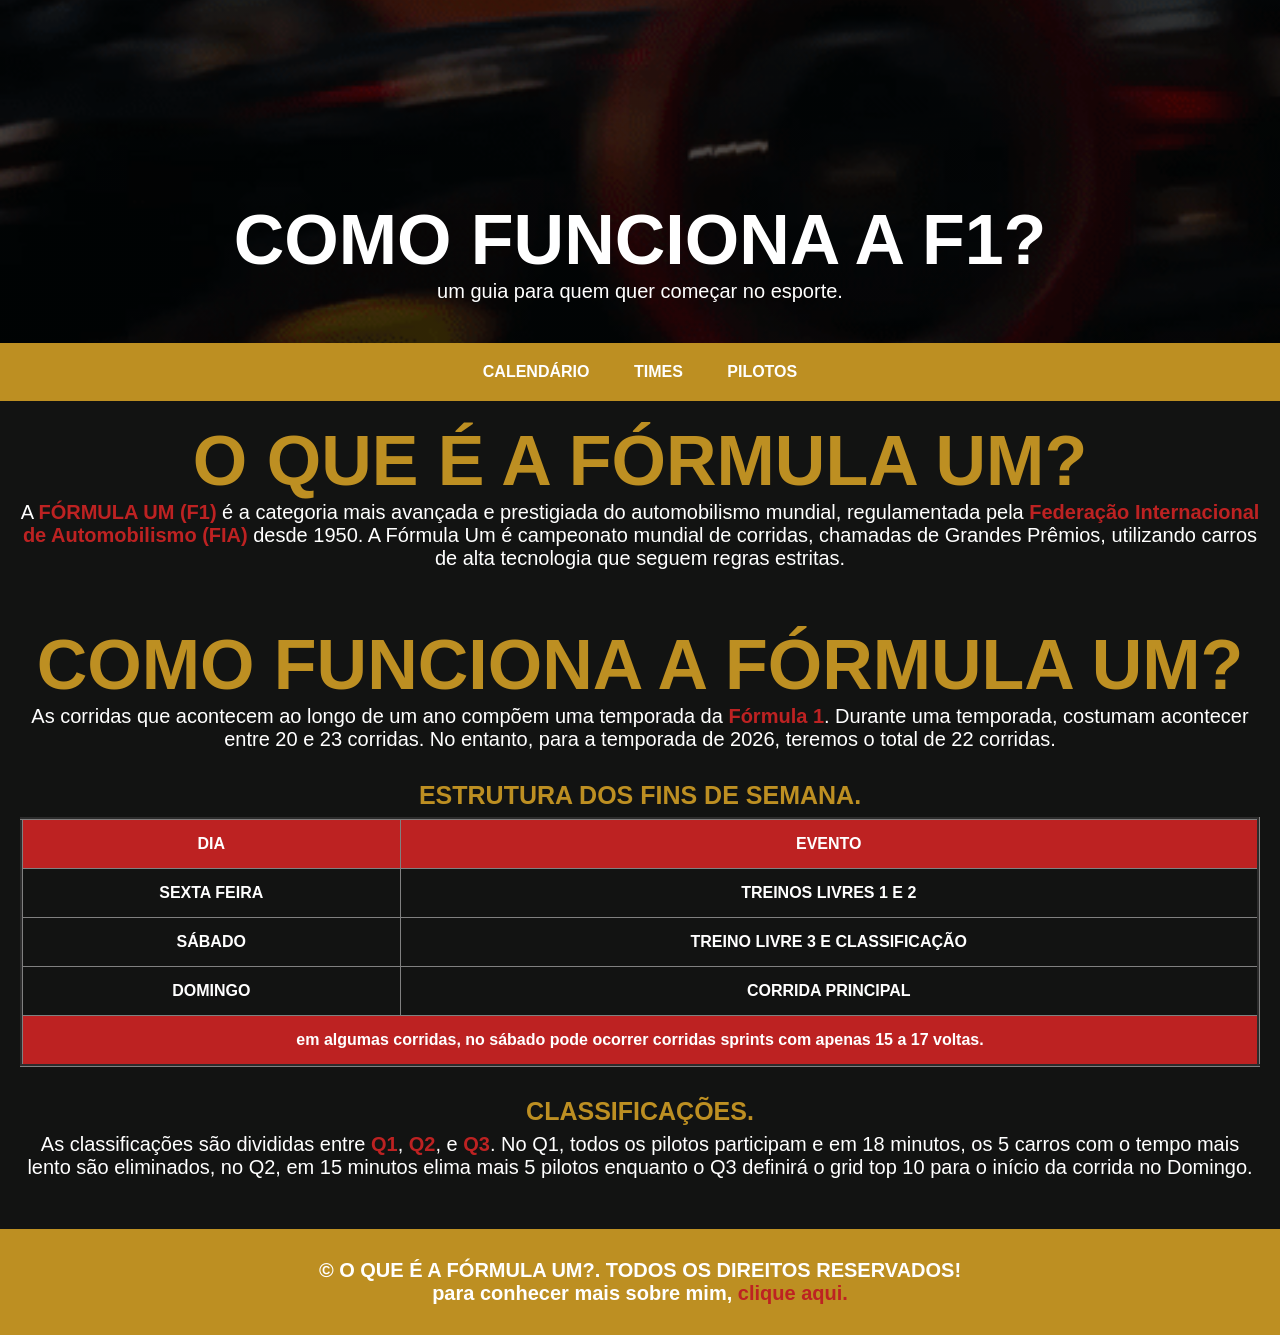
<file: index.html>
<!DOCTYPE html>
<html lang="pt-br">
<head>
    <meta charset="UTF-8">
    <meta name="viewport" content="width=device-width, initial-scale=1.0">
    <title>Como funciona a F1?</title>
    <link rel="shortcut icon" href="./img/favicon.ico" type="image/x-icon">
    <link rel="stylesheet" href="./styles/style.css">
</head>
<body>
    <header class="cabecalho">
        <h1>
            <a href="index.html" class="titulo-reset">COMO FUNCIONA A F1?</a>
        </h1>
        <p>um guia para quem quer começar no esporte.</p>
        <div class="cabecalho-menu">
            <nav class="menu">
                <a href="calendario.html">CALENDÁRIO</a> 
                <a href="times.html">TIMES</a>
                <a href="pilotos.html">PILOTOS</a>
            </nav>
        </div>
    </header>
    <main class="container">
        <section class="secao">
            <h1 class="titulo-1">O QUE É A FÓRMULA UM?</h1>
            <p>A <strong class="cor">FÓRMULA UM (F1)</strong> é a categoria mais avançada e prestigiada do automobilismo mundial, regulamentada pela <strong class="cor">Federação Internacional de Automobilismo (FIA)</strong> desde 1950. A Fórmula Um é campeonato mundial de corridas, chamadas de 
            Grandes Prêmios, utilizando carros de alta tecnologia que seguem regras estritas.</p>
        </section>
        <h1 class="titulo-2">COMO FUNCIONA A FÓRMULA UM?</h1>
        <p>As corridas que acontecem ao longo de um ano compõem uma temporada da <strong class="cor">Fórmula 1</strong>. Durante uma temporada, costumam acontecer entre 20 e 23 corridas. No entanto, para a temporada de 2026, teremos o total de 22 corridas.</p>

        <h2 class="tabela">ESTRUTURA DOS FINS DE SEMANA.</h2>
        <table border="3">
            <thead>
                <tr>
                    <td class="titulo-t">DIA</td>
                    <td class="titulo-t">EVENTO</td>
                </tr>
            </thead>
            <tbody>
                <tr>
                    <td>SEXTA FEIRA</td>
                    <td>TREINOS LIVRES 1 E 2</td>
                </tr>
                <tr>
                    <td>SÁBADO</td>
                    <td>TREINO LIVRE 3 E CLASSIFICAÇÃO</td>
                </tr>
                <tr>
                    <td>DOMINGO</td>
                    <td>CORRIDA PRINCIPAL</td>
                </tr>
                <tr>
            </tbody>
            <tfoot>
                <tr>
                    <td colspan="2">em algumas corridas, no sábado pode ocorrer corridas sprints com apenas 15 a 17 voltas.</td>
                </tr>
            </tfoot>
        </table>
        <h2 class="subtitulo">CLASSIFICAÇÕES.</h2>
        <p>As classificações são divididas entre <strong class="cor">Q1</strong>, <strong class="cor">Q2</strong>, e <strong class="cor">Q3</strong>. No Q1, todos os pilotos participam e em 18 minutos, os 5 carros com o tempo mais lento são eliminados, no Q2, em 15 minutos elima mais 5 pilotos enquanto o Q3 definirá o grid top 10 para o início da corrida no Domingo.</p>
    </main>
    <footer class="rodape">
        <p class="rodape-p">&copy O QUE É A FÓRMULA UM?. TODOS OS DIREITOS RESERVADOS!</p>
        <p class="rodape-p">para conhecer mais sobre mim, <a href="https://wsplinoo.github.io/Portfolio/" class="link-rodape" target="_blank">clique aqui.</a></p>
    </footer>
</body>
</html>
</file>
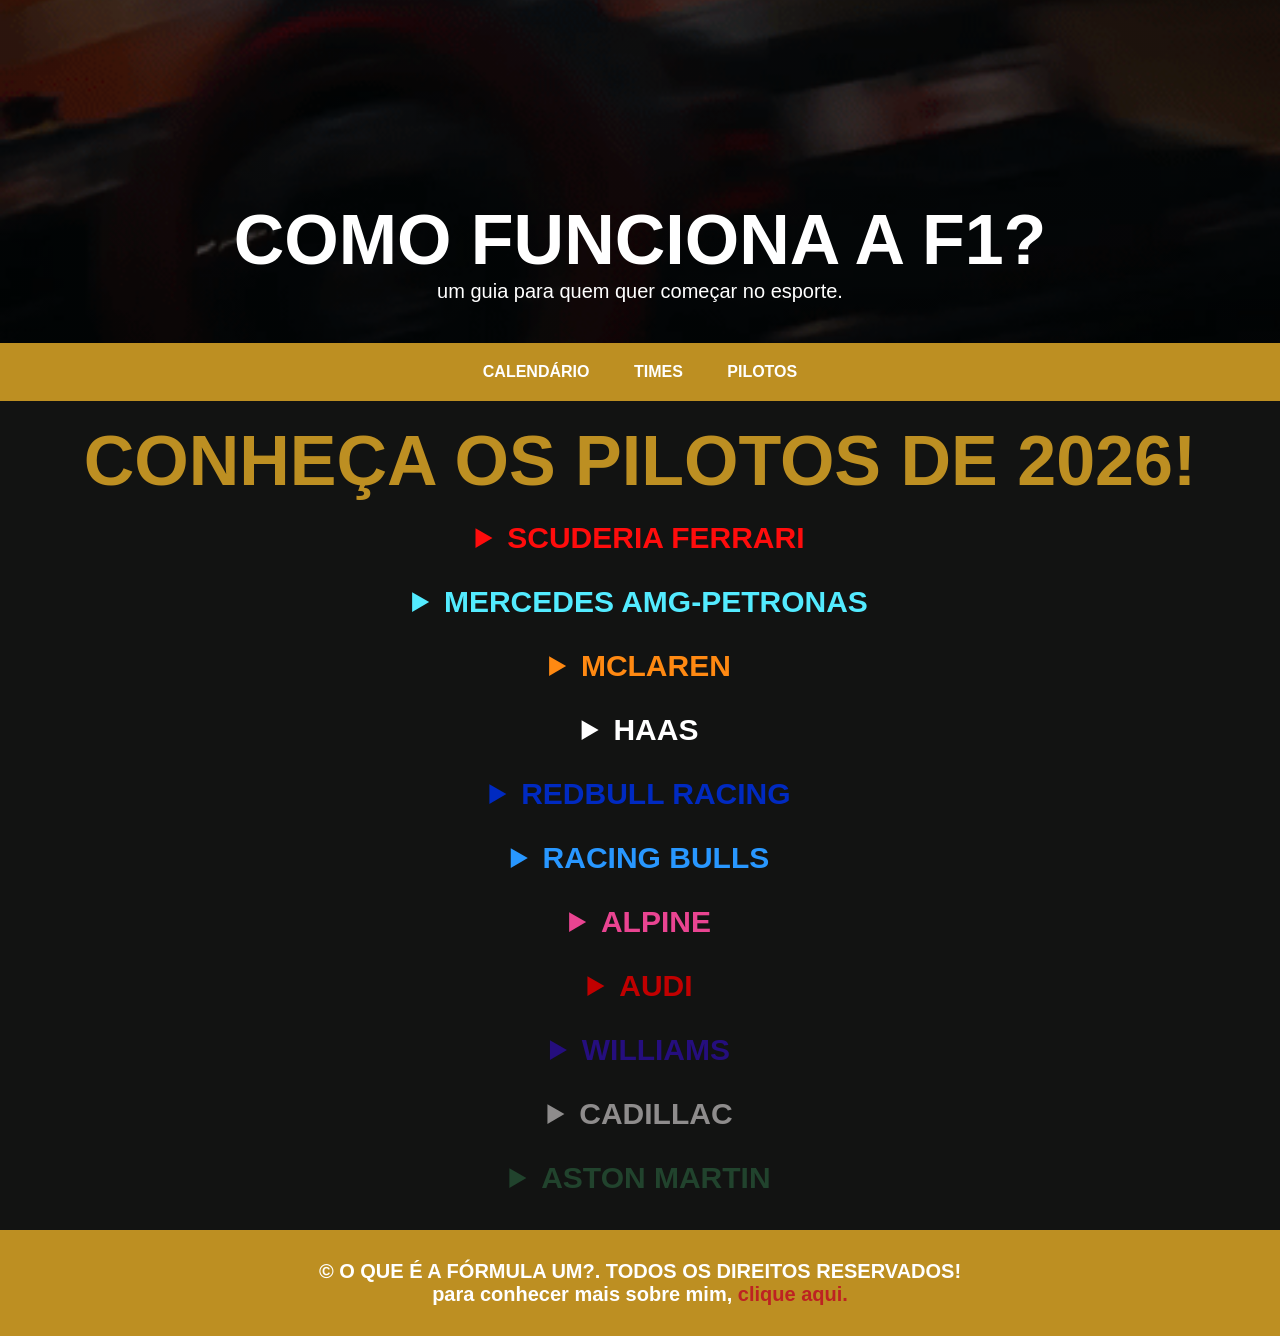
<file: pilotos.html>
<!DOCTYPE html>
<html lang="pt-br">
<head>
    <meta charset="UTF-8">
    <meta name="viewport" content="width=device-width, initial-scale=1.0">
    <title>Como funciona a F1?</title>
    <link rel="shortcut icon" href="./img/favicon.ico" type="image/x-icon">
    <link rel="stylesheet" href="./styles/stylePilotos.css">
</head>
<body>
    <header class="cabecalho">
        <h1>
            <a href="index.html" class="titulo-reset">COMO FUNCIONA A F1?</a>
        </h1>
        <p>um guia para quem quer começar no esporte.</p>
        <div class="cabecalho-menu">
            <nav class="menu">
                <a href="calendario.html">CALENDÁRIO</a> 
                <a href="times.html">TIMES</a>
                <a href="pilotos.html">PILOTOS</a>
            </nav>
        </div>
    </header>
    <main class="container">
        <h1>CONHEÇA OS PILOTOS DE 2026!</h1>
            <details>
                <summary class="ferrari">SCUDERIA FERRARI</summary>
                <ul>
                    <li class="f">CHARLES LECLERC & LEWIS HAMILTON</li>
                    <p><img src="./img/ferrari.jpg" class="fer-foto"></p><br>
                    <p class="sub">Charles Leclerc, piloto monegasco corre para a Ferrari desde 2019 com o número 16 enquanto Lewis Hamilton é britânico e corre para a Ferrari desde 2025 com o número 44.</p>
                </ul>
            </details>
            <details>
                <summary class="mercedes">MERCEDES AMG-PETRONAS</summary>
                <ul>
                    <li class="m">GEORGE RUSSELL & KIMI ANTONELLI
                    <p><img src="./img/mercedes.jpg" class="merc-foto"></p>
                    <p class="sub">George Russell, piloto britânico corre para a Mercedes desde 2017 com o número 63 enquanto Kimi Antonelli é italiano e corre para a Mercedes desde 2025 com o número 16.</p>
                </ul>
            </details>
            <details>
                <summary class="mclaren">MCLAREN</summary>
                <ul>
                    <li class="mc">LANDO NORRIS & OSCAR PIASTRI
                    <p><img src="./img/mclaren.jpg" class="mcl-foto"></p>
                    <p class="sub">Lando Norris, piloto britânico corre para a McLaren desde 2019 com o número 1 enquanto Oscar Piastri é australiano e corre para a McLaren desde 2023 com o número 81.</p>
                </ul>
            </details>
            <details>
                <summary class="haas">HAAS</summary>
                <ul>
                    <li class="h">ESTEBAN OCON & OLLIE BEARMAN
                    <p><img src="./img/haas.jpg" class="haas-foto"></p>
                    <p class="sub">Esteban Ocon, piloto frânces corre para a Haas desde 2017 com o número 31 enquanto Ollie Bearman é britânico e corre para a Haas desde 2025 com o número 87.</p>
                </ul>
            </details>
            <details>
                <summary class="redbull">REDBULL RACING</summary>
                <ul>
                    <li class="r">MAX VERSTAPPEN & ISAACK HADJAR
                    <p><img src="./img/redbull.jpg" class="red-foto"></p>
                    <p class="sub">Max Verstappen, piloto holândes corre para a Red Bull desde 2016 com o número 3 enquanto Isaack Hadjar é britânico e corre para a Red Bull desde 2026 com o número 6.</p>
                    </li>
                </ul>
            </details>
            <details>
                <summary class="racingbulls">RACING BULLS</summary>
                <ul>
                    <li class="rb">LIAM LAWSON & AVRID LINDBLAD
                    <p><img src="./img/racingbulls.jpg" class="rac-foto"></p>
                    <p class="sub">Liam Lawson, piloto neozelândes corre para a Racing Bulls desde 2017 com o número 30 enquanto Avrid Lindblad é britânico e corre para a Haas desde 2026 com o número 41.</p>
                </ul>
            </details>
            <details>
                <summary class="alpine">ALPINE</summary>
                <ul>
                    <li class="a">PIERRE GASLY & FRANCO COLAPINTO
                    <p><img src="./img/alpine.jpg" class="alp-foto"></p>
                    <p class="sub">Pierre Gasly, piloto frânces corre para a Alpine desde 2023 com o número 10 enquanto Franco Colapinto é argentino e corre para a Alpine desde 2025 com o número 43.</p>
                </ul>
            </details>
            <details>
                <summary class="audi">AUDI</summary>
                <ul>
                    <li class="au">NICO HULKENBERG & GABRIEL BORTOLETO
                    <p><img src="./img/audi.jpg" class="aud-foto"></p>
                    <p class="sub">Nico Hulkenberg, piloto alemão corre para a Audi desde 2026 com o número 27 enquanto Gabriel Bortoleto é Brasileiro e corre para a Audi desde 2026 com o número 5.</p>
                </ul>
            </details>
            <details>
                <summary class="williams">WILLIAMS</summary>
                <ul>
                    <li class="w">CARLOS SAINZ & ALEXANDER ALBON
                    <p><img src="./img/williams.jpg" class="wil-foto"></p>
                    <p class="sub">Carlos Sainz, piloto Espanhol corre para a Williams desde 2025 com o número 55 enquanto Alexander Albon é Tailândes e corre para a Williams desde 2022 com o número 23.</p>
                </ul>
            </details>
            <details>
                <summary class="cadillac">CADILLAC</summary>
                <ul>
                    <li class="c">SERGIO PEREZ & VALTTERI BOTTAS
                    <p><img src="./img/cadillac.jpg" class="cad-foto"></p>
                    <p class="sub">Sergio Perez, piloto Mexicano corre para a Cadillac desde 2026 com o número 11 enquanto Valterri Bottas é Finlândes e corre para a Cadillac desde 2026 com o número 77.</p>
                </ul>
            </details>
            <details>
                <summary class="aston">ASTON MARTIN</summary>
                <ul>
                    <li class="as">FERNANDO ALONSO & LANCE STROLL
                    <p><img src="./img/aston.jpg" class="ast-foto"></p>
                    <p class="sub">Fernando Alonso, piloto Espanhol corre para a Aston Martin desde 2023 com o número 14 enquanto Lance Stroll é Canadense e corre para a Aston Martin desde 2021 com o número 18.</p>
                </ul>
            </details>
    </main>
    <footer class="rodape">
        <p class="rodape-p">&copy O QUE É A FÓRMULA UM?. TODOS OS DIREITOS RESERVADOS!</p>
        <p class="rodape-p">para conhecer mais sobre mim, <a href="https://wsplinoo.github.io/Portfolio/" class="link-rodape" target="_blank">clique aqui.</a></p>
    </footer>
</body>
</html>
</file>
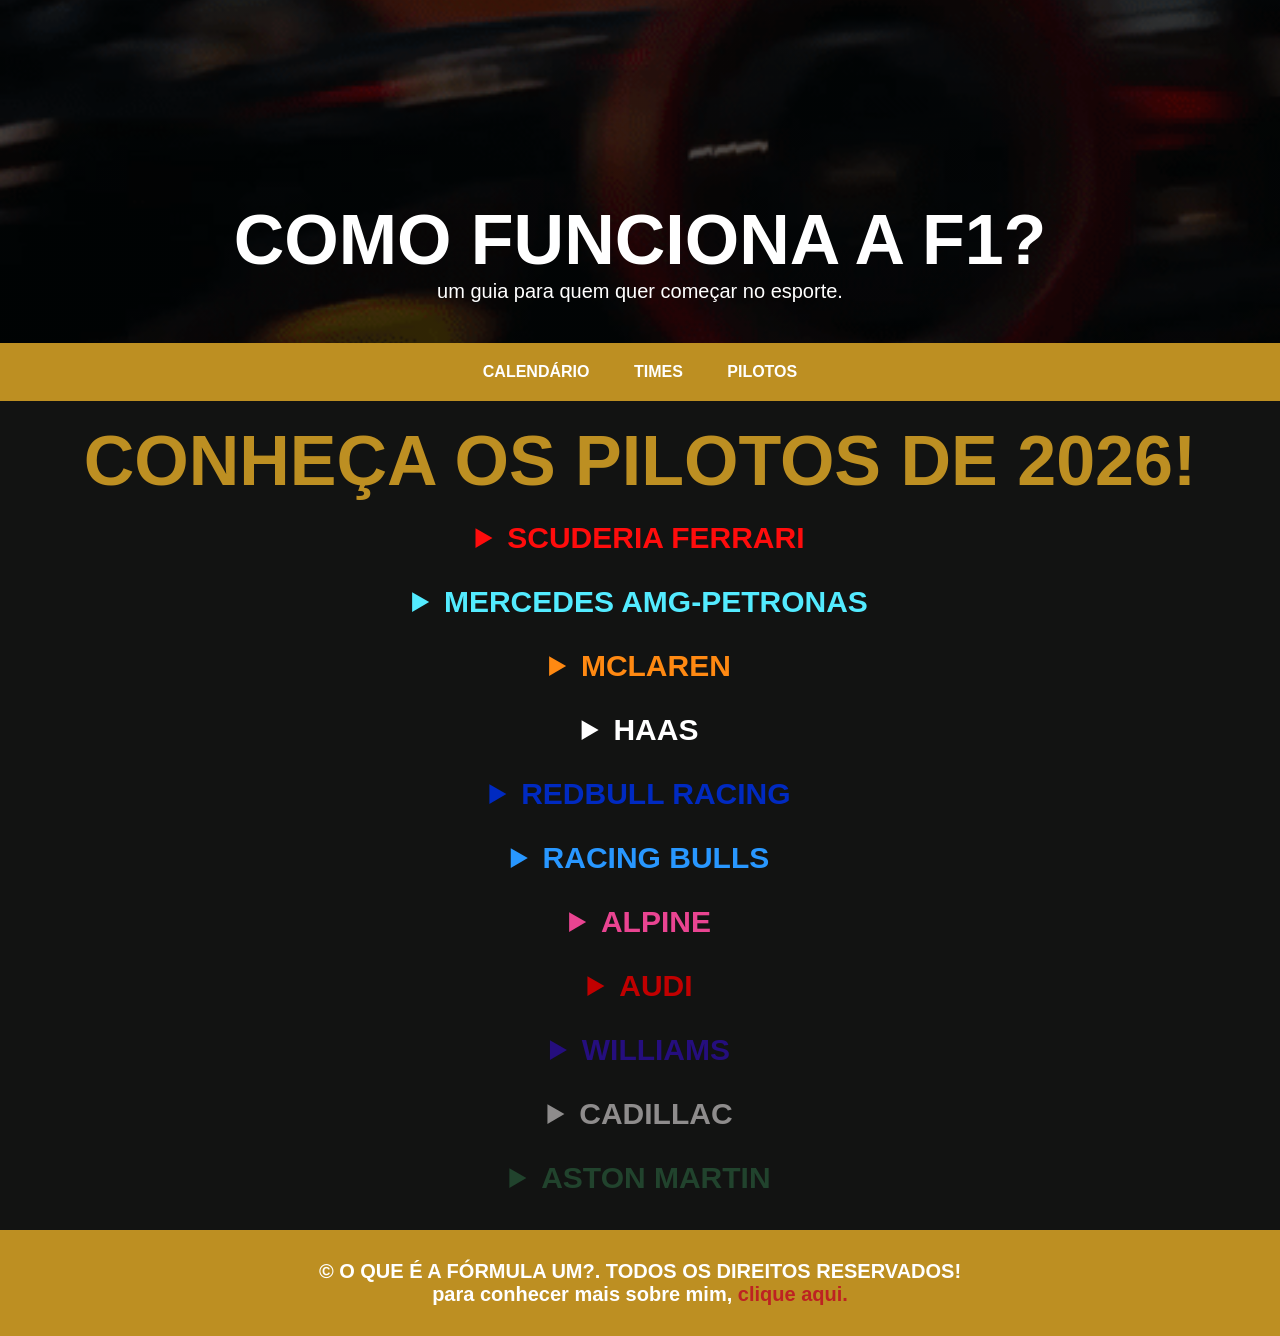
<file: times.html>
<!DOCTYPE html>
<html lang="pt-br">
<head>
    <meta charset="UTF-8">
    <meta name="viewport" content="width=device-width, initial-scale=1.0">
    <title>Como funciona a F1?</title>
    <link rel="shortcut icon" href="./img/favicon.ico" type="image/x-icon">
    <link rel="stylesheet" href="./styles/styleTimes.css">
</head>
<body>
    <header class="cabecalho">
        <h1>
            <a href="index.html" class="titulo-reset">COMO FUNCIONA A F1?</a>
        </h1>
        <p>um guia para quem quer começar no esporte.</p>
        <div class="cabecalho-menu">
            <nav class="menu">
                <a href="calendario.html">CALENDÁRIO</a> 
                <a href="times.html">TIMES</a>
                <a href="pilotos.html">PILOTOS</a>
            </nav>
        </div>
    </header>
    <main class="container">
        <h1>CONHEÇA OS PILOTOS DE 2026!</h1>
            <details>
                <summary class="ferrari">SCUDERIA FERRARI</summary>
                <ul>
                    <li class="f">FERRARI</li>
                    <p><img src="./img/ferrcarro.avif" class="fer-foto"></p><br>
                    <p class="sub">A Ferrari está na Fórmula 1 desde a temporada inaugural em 1950 e é tem 16 títulos de construtores.</p>
                </ul>
            </details>
            <details>
                <summary class="mercedes">MERCEDES AMG-PETRONAS</summary>
                <ul>
                    <li class="m">MERCEDES
                    <p><img src="./img/mercarro.avif" class="merc-foto"></p>
                    <p class="sub">A Mercedes-AMG Petronas Formula One Team compete na Fórmula 1 desde 2010 e tem 8 títulos de construtores.</p>
                </ul>
            </details>
            <details>
                <summary class="mclaren">MCLAREN</summary>
                <ul>
                    <li class="mc">LANDO NORRIS & OSCAR PIASTRI
                    <p><img src="./img/mclcarro.avif" class="mcl-foto"></p>
                    <p class="sub">A McLaren F1 Team compete na Fórmula 1 desde 1966 e tem 8 títulos de construtores.</p>
                </ul>
            </details>
            <details>
                <summary class="haas">HAAS</summary>
                <ul>
                    <li class="h">HAAS
                    <p><img src="./img/haascarro.avif" class="haas-foto"></p>
                    <p class="sub">A Haas compete na Fórmula 1 desde 2016 e não possui títulos de construtores.</p>
                </ul>
            </details>
            <details>
                <summary class="redbull">REDBULL RACING</summary>
                <ul>
                    <li class="r">RED BULL
                    <p><img src="./img/rbcarro.avif" class="red-foto"></p>
                    <p class="sub">A Red Bull Racing está na Fórmula 1 desde 2005 e possui 6 títulos de construtores.</p>
                    </li>
                </ul>
            </details>
            <details>
                <summary class="racingbulls">RACING BULLS</summary>
                <ul>
                    <li class="rb">RACING BULLS
                    <p><img src="./img/rcbcarro.avif" class="rac-foto"></p>
                    <p class="sub">A Racing Bulls compete na Fórmula 1 desde 2006 e não possui títulos de construtores.</p>
                </ul>
            </details>
            <details>
                <summary class="alpine">ALPINE</summary>
                <ul>
                    <li class="a">ALPINE
                    <p><img src="./img/alpcarro.avif" class="alp-foto"></p>
                    <p class="sub">A Alpine está na Fórmula 1 desde 2021 e não possui títulos de construtores sob esse nome.</p>
                </ul>
            </details>
            <details>
                <summary class="audi">AUDI</summary>
                <ul>
                    <li class="au">AUDI
                    <p><img src="./img/audicarro.avif" class="aud-foto"></p>
                    <p class="sub">A Audi compete na Fórmula 1 desde 2026 e não possui títulos de construtores.</p>
                </ul>
            </details>
            <details>
                <summary class="williams">WILLIAMS</summary>
                <ul>
                    <li class="w">WILLIAMS
                    <p><img src="./img/willcarro.avif" class="wil-foto"></p>
                    <p class="sub">A Williams está na Fórmula 1 desde 1977 e possui 9 títulos de construtores.</p>
                </ul>
            </details>
            <details>
                <summary class="cadillac">CADILLAC</summary>
                <ul>
                    <li class="c">CADILLAC
                    <p><img src="./img/cadcarro.avif" class="cad-foto"></p>
                    <p class="sub">A Cadillac compete na Fórmula 1 desde 2026 e não possui títulos de construtores.</p>
                </ul>
            </details>
            <details>
                <summary class="aston">ASTON MARTIN</summary>
                <ul>
                    <li class="as">ASTON MARTIN
                    <p><img src="./img/astcarro.avif" class="ast-foto"></p>
                    <p class="sub">A Aston Martin compete na Fórmula 1 desde 2021 e não possui títulos de construtores.</p>
                </ul>
            </details>
    </main>
    <footer class="rodape">
        <p class="rodape-p">&copy O QUE É A FÓRMULA UM?. TODOS OS DIREITOS RESERVADOS!</p>
        <p class="rodape-p">para conhecer mais sobre mim, <a href="https://wsplinoo.github.io/Portfolio/" class="link-rodape" target="_blank">clique aqui.</a></p>
    </footer>
</body>
</html>
</file>
<file: styles/style.css>
@import url('https://fonts.cdnfonts.com/css/shine-more');
@import url("https://fonts.cdnfonts.com/css/open-sauce-one");

*{
    margin: 0;
    padding: 0;
    box-sizing: border-box;
}
body{
    background-color: #121312;
    color: #bd8f22;
    font-family: 'Open Sauce One', sans-serif;
    font-weight: 500;
    text-align: center;
}
.cabecalho{
  background-image: linear-gradient(rgba(0,0,0,0.7), rgba(0,0,0,0.7)),
    url("../img/redbullcars.gif");
  background-size: cover;
  background-position: center;
  color: #ffffff;
  text-align: center;
  padding: 200px 0 0;
}
h1{
    font-family: 'Shine More', sans-serif;
    font-size: 70px;
}
.titulo-reset{
    cursor: pointer;
    text-decoration: none;
    color: #ffffff;
    font-family: 'Shine More', sans-serif;
    font-size: 70px;
}
p{
    font-size: 20px;
    color: #ffffff;
    padding-bottom: 30px;
}
.cabecalho-menu{
    display: flex;
    align-items: center;
    justify-content: space-between;
    margin-top: 10px;
    background-color: #bd8f22;
    padding: 20px;
}
.menu{
    margin: auto;
}
.menu a{
    padding: 20px;
    text-decoration: none;
    color: #ffffff;
    font-weight: bold;
}
.menu a:hover{
    background-color: #bd2222;
    color: #bd8f22;
    padding: 5px;
    transition: 350ms;
}
.container{
    display: flex;
    flex-direction: column;
    padding: 20px;
}
.secao{
    display: flex;
    flex-direction: column;
}
.titulo-1{
    color: #bd8f22;
}
.titulo-2{
    color: #bd8f22;
    padding-top: 25px;
    padding-bottom: 0;
}
.cor{
    color: #bd2222;
}
.container-secoes{
    display: flex;
    flex-direction: column;
    gap: 10px;
}
.tabela{
    color: #bd8f22;
    padding-bottom: 7px;
    font-family: 'Shine More', sans-serif;
    font-size: 25px;
    font-weight: 900;
}
table{
    width: 100%;
    border-collapse: collapse;
}
thead{
    background-color:#bd2222;
    color: #ffffff;
    font-weight: 900;
}
.titulo-t{
    color: #ffffff;
    text-align: center;
    padding: 15px;
}
td{
    color: #ffffff;
    text-align: center;
    padding: 15px;
    font-weight: 700;
}
tfoot td{
    background-color: #bd2222;
    color: #ffffff;
    font-weight: 900;
}
.subtitulo{
    color: #bd8f22;
    padding-top: 30px;
    padding-bottom: 7px;
    font-family: 'Shine More', sans-serif;
    font-size: 25px;
    font-weight: 900;
}
.rodape{
    color: #ffffff;
    background-color: #bd8f22;
    font-weight: bolder;
    text-align: center;
    padding: 30px;
}
.rodape-p{
    padding: 0;
}
.link-rodape{
    text-decoration: none;
    color: #bd2222;
    font-weight: bold;
}
.link-rodape:hover{
    background-color: #bd2222;
    color: #bd8f22;
    padding: 1px;
    transition: 350ms;
}
</file>
<file: styles/stylePilotos.css>
@import url('style.css');

ul {
  list-style-type: none;
  margin: 0;             
  padding: 0;            
}
.ferrari{
    font-family: 'Shine More', sans-serif;
    font-size: 30px;
    color: #ff0c0c;
    font-weight: bold;
    cursor: pointer;
    padding-top: 20px;
    padding-bottom: 15px;
}
.f{
    font-size: 25px;
    font-weight: bold;
    color: #ff0c0c;
}
img.fer-foto{
    border: 3px solid #ff0c0c;
}
.mercedes{
    font-family: 'Shine More', sans-serif;
    font-size: 30px;
    color: #53ebff;
    font-weight: bold;
    cursor: pointer;
    padding-top: 15px;
    padding-bottom: 15px;
}
.m{
    font-size: 25px;
    font-weight: bold;
    color: #53ebff;
}
img.merc-foto{
    border: 3px solid #53ebff;
}
.mclaren{
    font-family: 'Shine More', sans-serif;
    font-size: 30px;
    color: #ff8912;
    font-weight: bold;
    cursor: pointer;
    padding-top: 15px;
    padding-bottom: 15px;
}
.mc{
    font-size: 25px;
    font-weight: bold;
    color: #ff8912;
}
img.mcl-foto{
    border: 3px solid #ff8912;
}
.haas{
    font-family: 'Shine More', sans-serif;
    font-size: 30px;
    color: #ffffff;
    font-weight: bold;
    cursor: pointer;
    padding-top: 15px;
    padding-bottom: 15px;
}
.h{
    font-size: 25px;
    font-weight: bold;
    color: #ffffff;
}
img.haas-foto{
    border: 3px solid #ffffff;
}
.redbull{
    font-family: 'Shine More', sans-serif;
    font-size: 30px;
    color: #002ac1;
    font-weight: bold;
    cursor: pointer;
    padding-top: 15px;
    padding-bottom: 15px;
}
.r{
    font-size: 25px;
    font-weight: bold;
    color: #002ac1;
}
img.red-foto{
    border: 3px solid #002ac1;
}
.racingbulls{
    font-family: 'Shine More', sans-serif;
    font-size: 30px;
    color: #2897ff;
    font-weight: bold;
    cursor: pointer;
    padding-top: 15px;
    padding-bottom: 15px;
}
.rb{
    font-size: 25px;
    font-weight: bold;
    color: #2897ff;
}
img.rac-foto{
    border: 3px solid #2897ff;
}
.alpine{
    font-family: 'Shine More', sans-serif;
    font-size: 30px;
    color: #e94491;
    font-weight: bold;
    cursor: pointer;
    padding-top: 15px;
    padding-bottom: 15px;
}
.a{
    font-size: 25px;
    font-weight: bold;
    color: #e94491;
}
img.alp-foto{
    border: 3px solid #e94491;
}
.audi{
    font-family: 'Shine More', sans-serif;
    font-size: 30px;
    color: #c10000;
    font-weight: bold;
    cursor: pointer;
    padding-top: 15px;
    padding-bottom: 15px;
}
.au{
    font-size: 25px;
    font-weight: bold;
    color: #c10000;
}
img.aud-foto{
    border: 3px solid #c10000;
}
.williams{
    font-family: 'Shine More', sans-serif;
    font-size: 30px;
    color: #250e7e;
    font-weight: bold;
    cursor: pointer;
    padding-top: 15px;
    padding-bottom: 15px;
}
.w{
    font-size: 25px;
    font-weight: bold;
    color: #250e7e;
}
img.wil-foto{
    border: 3px solid #250e7e;
}
.cadillac{
    font-family: 'Shine More', sans-serif;
    font-size: 30px;
    color: #8e8c8c;
    font-weight: bold;
    cursor: pointer;
    padding-top: 15px;
    padding-bottom: 15px;
}
.c{
    font-size: 25px;
    font-weight: bold;
    color: #8e8c8c;
}
img.cad-foto{
    border: 3px solid #8e8c8c;
}
.aston{
    font-family: 'Shine More', sans-serif;
    font-size: 30px;
    color: #21432d;
    font-weight: bold;
    cursor: pointer;
    padding-top: 15px;
    padding-bottom: 15px;
}
.as{
    font-size: 25px;
    font-weight: bold;
    color: #21432d;
}
img.ast-foto{
    border: 3px solid #21432d;
}
.sub{
    font-size: 21px;
}
</file>
<file: styles/styleTimes.css>
@import url('style.css');

ul {
  list-style-type: none;
  margin: 0;             
  padding: 0;            
}
.ferrari{
    font-family: 'Shine More', sans-serif;
    font-size: 30px;
    color: #ff0c0c;
    font-weight: bold;
    cursor: pointer;
    padding-top: 20px;
    padding-bottom: 15px;
}
.f{
    font-size: 25px;
    font-weight: bold;
    color: #ff0c0c;
}
img.fer-foto{
    padding-top: 25px;
    width: 800px;
}
.mercedes{
    font-family: 'Shine More', sans-serif;
    font-size: 30px;
    color: #53ebff;
    font-weight: bold;
    cursor: pointer;
    padding-top: 15px;
    padding-bottom: 15px;
}
.m{
    font-size: 25px;
    font-weight: bold;
    color: #53ebff;
}
img.merc-foto{
    padding-top: 25px;
    width: 800px;
}
.mclaren{
    font-family: 'Shine More', sans-serif;
    font-size: 30px;
    color: #ff8912;
    font-weight: bold;
    cursor: pointer;
    padding-top: 15px;
    padding-bottom: 15px;
}
.mc{
    font-size: 25px;
    font-weight: bold;
    color: #ff8912;
}
img.mcl-foto{
    padding-top: 25px;
    width: 800px;
}
.haas{
    font-family: 'Shine More', sans-serif;
    font-size: 30px;
    color: #ffffff;
    font-weight: bold;
    cursor: pointer;
    padding-top: 15px;
    padding-bottom: 15px;
}
.h{
    font-size: 25px;
    font-weight: bold;
    color: #ffffff;
}
img.haas-foto{
    padding-top: 25px;
    width: 800px;
}
.redbull{
    font-family: 'Shine More', sans-serif;
    font-size: 30px;
    color: #002ac1;
    font-weight: bold;
    cursor: pointer;
    padding-top: 15px;
    padding-bottom: 15px;
}
.r{
    font-size: 25px;
    font-weight: bold;
    color: #002ac1;
}
img.red-foto{
    padding-top: 25px;
    width: 800px;
}
.racingbulls{
    font-family: 'Shine More', sans-serif;
    font-size: 30px;
    color: #2897ff;
    font-weight: bold;
    cursor: pointer;
    padding-top: 15px;
    padding-bottom: 15px;
}
.rb{
    font-size: 25px;
    font-weight: bold;
    color: #2897ff;
}
img.rac-foto{
    padding-top: 25px;
    width: 800px;
}
.alpine{
    font-family: 'Shine More', sans-serif;
    font-size: 30px;
    color: #e94491;
    font-weight: bold;
    cursor: pointer;
    padding-top: 15px;
    padding-bottom: 15px;
}
.a{
    font-size: 25px;
    font-weight: bold;
    color: #e94491;
}
img.alp-foto{
    padding-top: 25px;
    width: 800px;
}
.audi{
    font-family: 'Shine More', sans-serif;
    font-size: 30px;
    color: #c10000;
    font-weight: bold;
    cursor: pointer;
    padding-top: 15px;
    padding-bottom: 15px;
}
.au{
    font-size: 25px;
    font-weight: bold;
    color: #c10000;
}
img.aud-foto{
    padding-top: 25px;
    width: 800px;
}
.williams{
    font-family: 'Shine More', sans-serif;
    font-size: 30px;
    color: #250e7e;
    font-weight: bold;
    cursor: pointer;
    padding-top: 15px;
    padding-bottom: 15px;
}
.w{
    font-size: 25px;
    font-weight: bold;
    color: #250e7e;
}
img.wil-foto{
    padding-top: 25px;
    width: 800px;
}
.cadillac{
    font-family: 'Shine More', sans-serif;
    font-size: 30px;
    color: #8e8c8c;
    font-weight: bold;
    cursor: pointer;
    padding-top: 15px;
    padding-bottom: 15px;
}
.c{
    font-size: 25px;
    font-weight: bold;
    color: #8e8c8c;
}
img.cad-foto{
    padding-top: 25px;
    width: 800px;
}
.aston{
    font-family: 'Shine More', sans-serif;
    font-size: 30px;
    color: #21432d;
    font-weight: bold;
    cursor: pointer;
    padding-top: 15px;
    padding-bottom: 15px;
}
.as{
    font-size: 25px;
    font-weight: bold;
    color: #21432d;
}
img.ast-foto{
    padding-top: 25px;
    width: 800px;
}
.sub{
    font-size: 21px;
}
</file>
